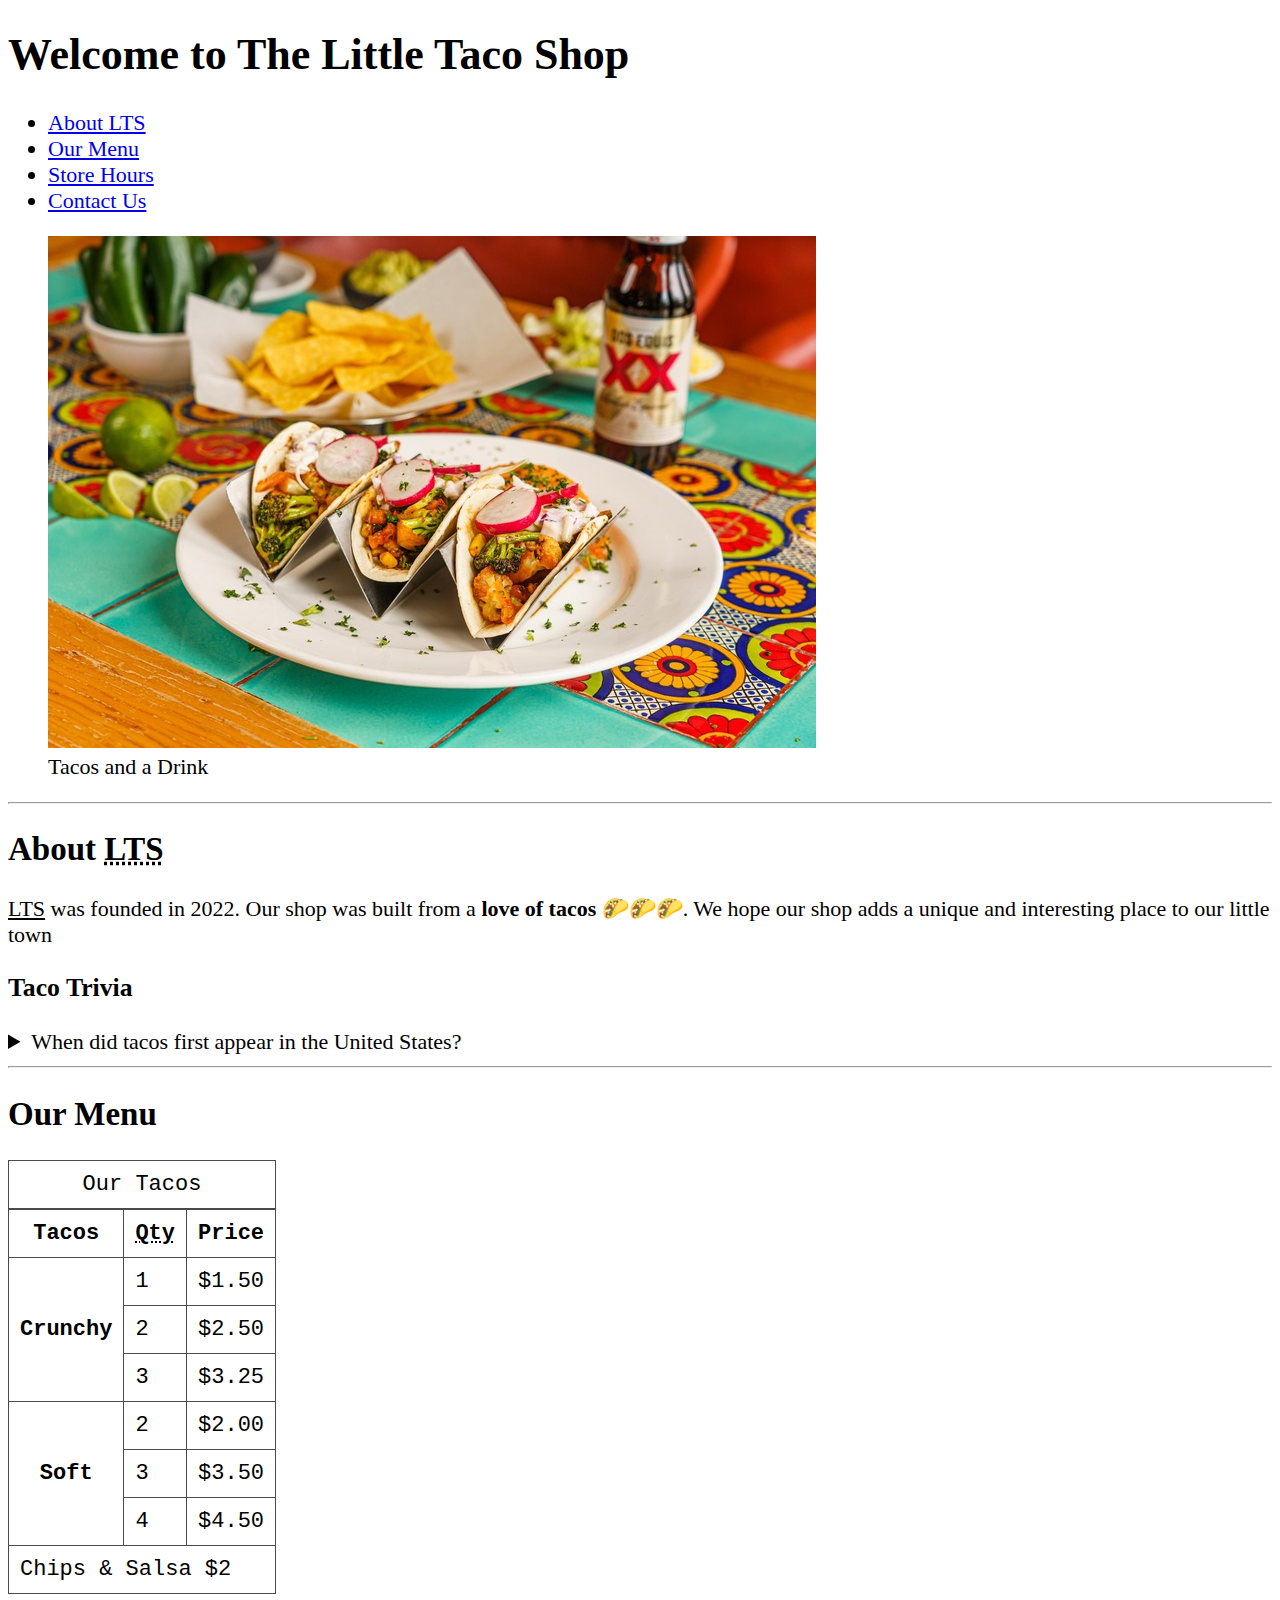
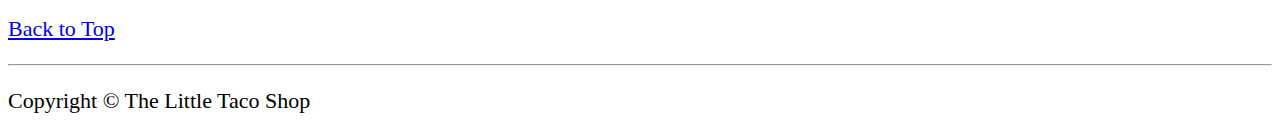
<file: index.html>
<!DOCTYPE html>
<html lang="en">
<head>
    <meta charset="UTF-8">
    <meta name="author" content="Kema">
    <meta name="description" content="The official website for The Little Taco Shop.
    Here you can find the best tacos in town!">

    <title>Little Taco Shop</title>

    <link rel="icon" href="favicon.png" type="image/png">
    <link rel="icon" href="img/taco-16.png" type="image/png" sizes="16x16">
    <link rel="icon" href="img/taco-40.png" type="image/png" sizes="40x40">
    <link rel="icon" href="img/taco-80.png" type="image/png" sizes="80x80">

    <link rel="stylesheet" href="main.css" type="text/css">
</head>
<body>
<header>
    <h1>Welcome to The Little Taco Shop</h1>

    <nav aria-label="primary-navigation">
        <ul>
            <li><a href="#about">About LTS</a></li>
            <li><a href="#menu">Our Menu</a></li>
            <li><a href="hours.html">Store Hours</a></li>
            <li><a href="contact.html">Contact Us</a></li>
        </ul>
    </nav>

    <figure>
        <img src="img/taco&beer.jpg" alt="Taco and Beer" title="Beatiful, isn't it?" width="768" height="512">
        <figcaption>Tacos and a Drink</figcaption>
    </figure>
    <hr>
</header>
<main>
    <article id="about">
        <h2>About <abbr title="Little Taco Shop">LTS</abbr></h2>
        <p><u>LTS</u> was founded in <time datetime="2022">2022</time>. Our shop was built from a
            <b>love of tacos</b> 🌮🌮🌮. We hope our
            shop adds a unique and interesting place to our little town</p>

        <h3>Taco Trivia</h3>
        <aside>
            <details>
                <summary>When did tacos first appear in the United States?</summary>
                <p>Jeffrey M. Pilcher, taco historian and professor of history at the University of Minnesota,
                    says the earliest mention of tacos in the United States are in newspapers from
                    <time datetime="1905">1905</time>.</p>
                <p>(Source: <cite><a href="https://www.youtube.com/watch?v=kUMe1FH4CHE&t=11473s">
                    this video</a></cite>)</p>
            </details>
        </aside>

        <hr>
    </article>
    <article id="menu">
        <h2>Our Menu</h2>

        <table>
            <caption>Our Tacos</caption>
            <thead>
                <tr>
                    <th scope="col">Tacos</th>
                    <th scope="col"><abbr title="Quantity">Qty</abbr></th>
                    <th scope="col">Price</th>
                </tr>
            </thead>

            <tbody>
                <tr>
                    <th scope="row" rowspan="3">Crunchy</th>
                    <td>1</td>
                    <td>$1.50</td>
                </tr>
                <tr>
                    <td>2</td>
                    <td>$2.50</td>
                </tr>
                <tr>
                    <td>3</td>
                    <td>$3.25</td>
                </tr>
                <tr>
                    <th scope="row" rowspan="3">Soft</th>
                    <td>2</td>
                    <td>$2.00</td>
                </tr>
                <tr>
                    <td>3</td>
                    <td>$3.50</td>
                </tr>
                <tr>
                    <td>4</td>
                    <td>$4.50</td>
                </tr>
            </tbody>

            <tfoot>
                <tr>
                    <td colspan="3">Chips & Salsa $2</td>
                </tr>
            </tfoot>
        </table>
    </article>
    <p><a href="#">Back to Top</a></p>
</main>
<footer>
    <hr>
    <p>Copyright &copy The Little Taco Shop</p>
</footer>
</body>
</html>
</file>
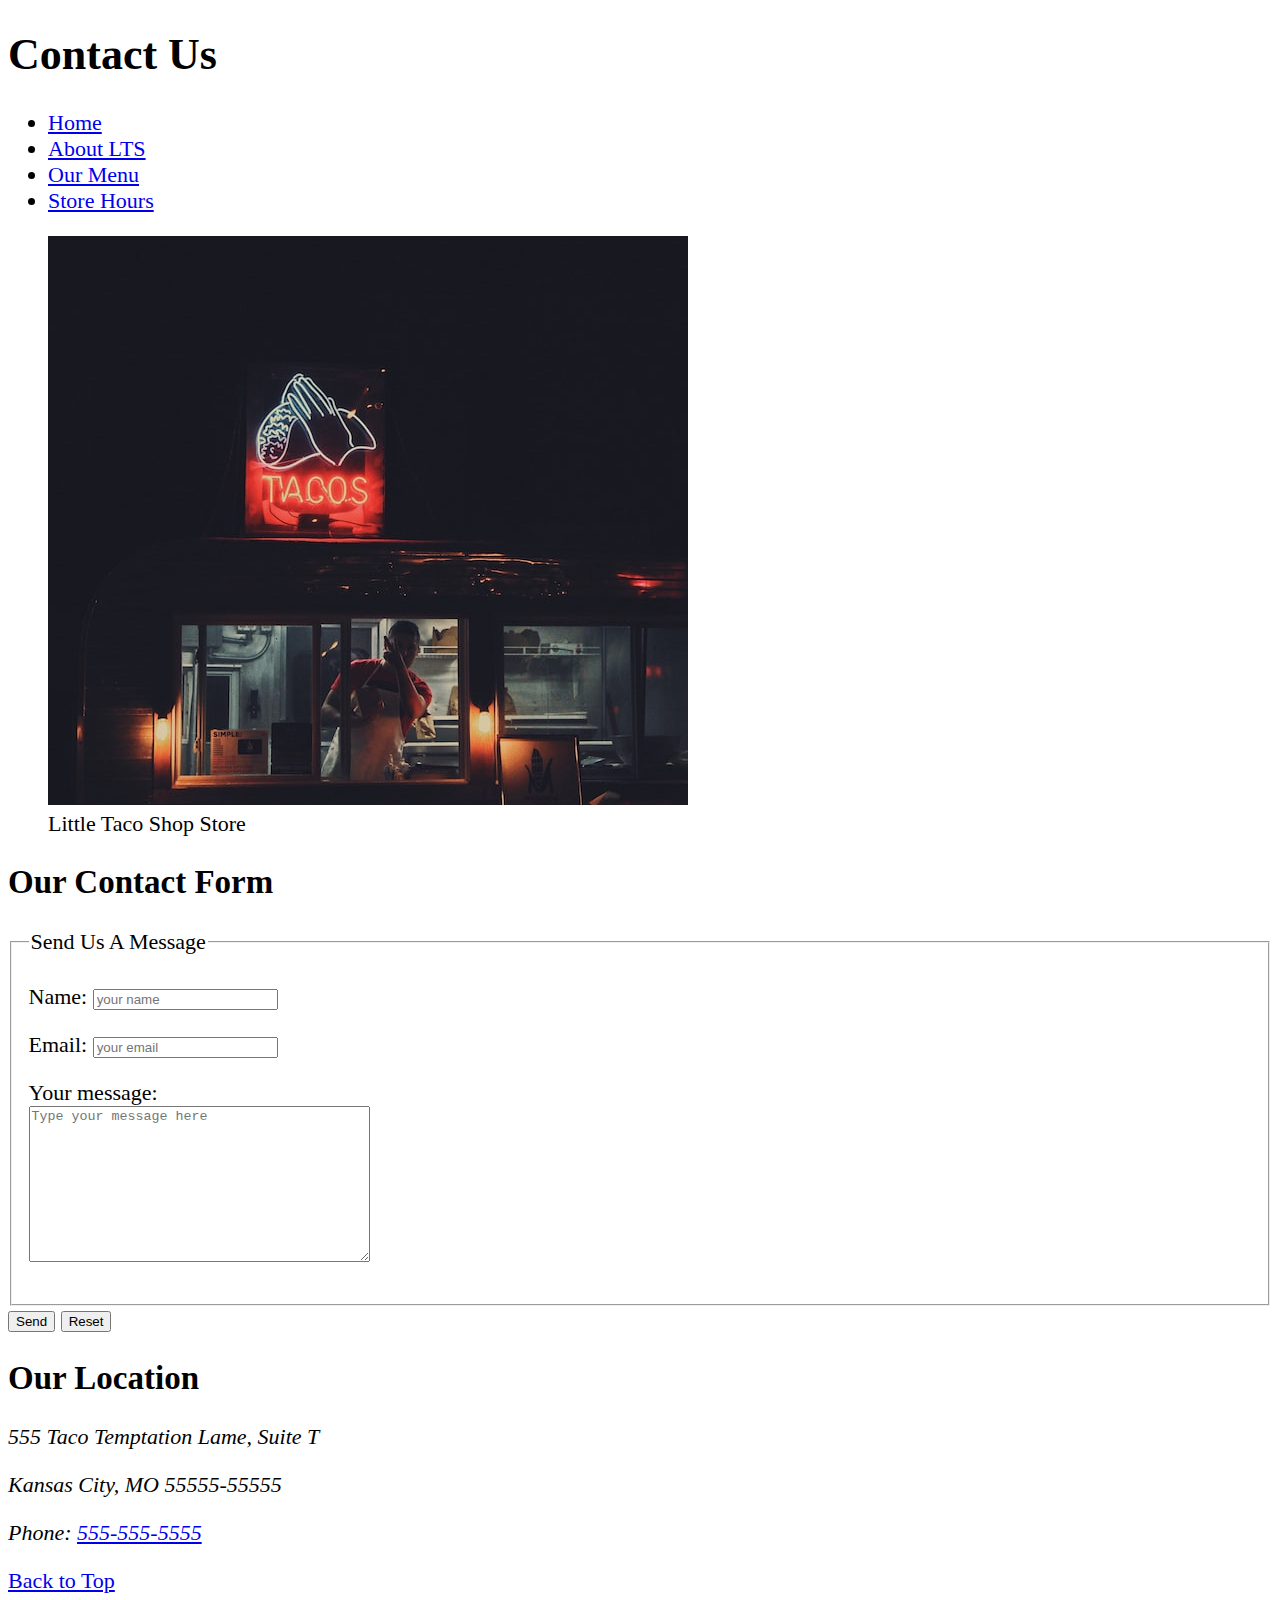
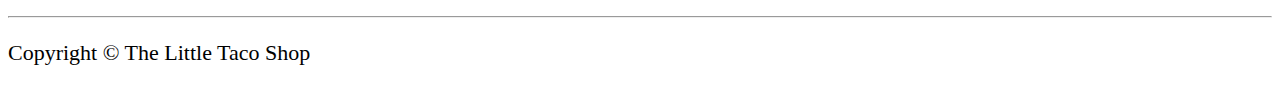
<file: contact.html>
<!DOCTYPE html>
<html lang="en">
<head>
    <meta charset="UTF-8">
    <meta name="author" content="Kema">
    <meta name="description" content="Feedback form for the Little Taco Shop">

    <title>Contact Us - LTS</title>

    <link rel="icon" href="favicon.png" type="image/png">
    <link rel="icon" href="img/taco-16.png" type="image/png" sizes="16x16">
    <link rel="icon" href="img/taco-40.png" type="image/png" sizes="40x40">
    <link rel="icon" href="img/taco-80.png" type="image/png" sizes="80x80">

    <link rel="stylesheet" href="main.css" type="text/css">
</head>
<body>
<header>
    <h1>Contact Us</h1>

    <nav aria-label="contact-navigation">
        <ul>
            <li><a href="index.html">Home</a></li>
            <li><a href="index.html#about">About LTS</a></li>
            <li><a href="index.html#menu">Our Menu</a></li>
            <li><a href="hours.html">Store Hours</a></li>
        </ul>
    </nav>

    <figure>
        <img src="img/taco_contact.jpg" alt="Our Shop" title="Our Shop" width="640" height="569">
        <figcaption>Little Taco Shop Store</figcaption>
    </figure>
</header>
<main>
    <article id="contact_form">
        <h2>Our Contact Form</h2>

        <form action="https://httpbin.org/get" method="get">
            <fieldset>
                <legend>Send Us A Message</legend>
                <p>
                    <label for="name">Name:</label>
                    <input type="text" name="name" id="name" placeholder="your name" required>
                </p>
                <p>
                    <label for="email">Email:</label>
                    <input type="email" name="email" id="email" placeholder="your email" required>
                </p>
                <p>
                    <label for="message">Your message:</label>
                    <br>
                    <textarea name="message" id="message" cols="40" rows="10" placeholder="Type your message here"
                                required></textarea>
                </p>
            </fieldset>
                <input type="submit" formaction="https://httpbin.org/post" formmethod="post" value="Send">
                <input type="reset" value="Reset">
        </form>
    </article>
    <article id="location">
        <h2>Our Location</h2>
        <address>
            <p>555 Taco Temptation Lame, Suite T</p>
            <p>Kansas City, MO 55555-55555</p>
        </address>
        <p><i>Phone: <a href="tel:5555555555">555-555-5555</a></i></p>
    </article>
    <p><a href="#">Back to Top</a></p>

    <hr>
</main>
<footer>
    <p>Copyright &copy; The Little Taco Shop</p>
</footer>
</body>
</html>
</file>
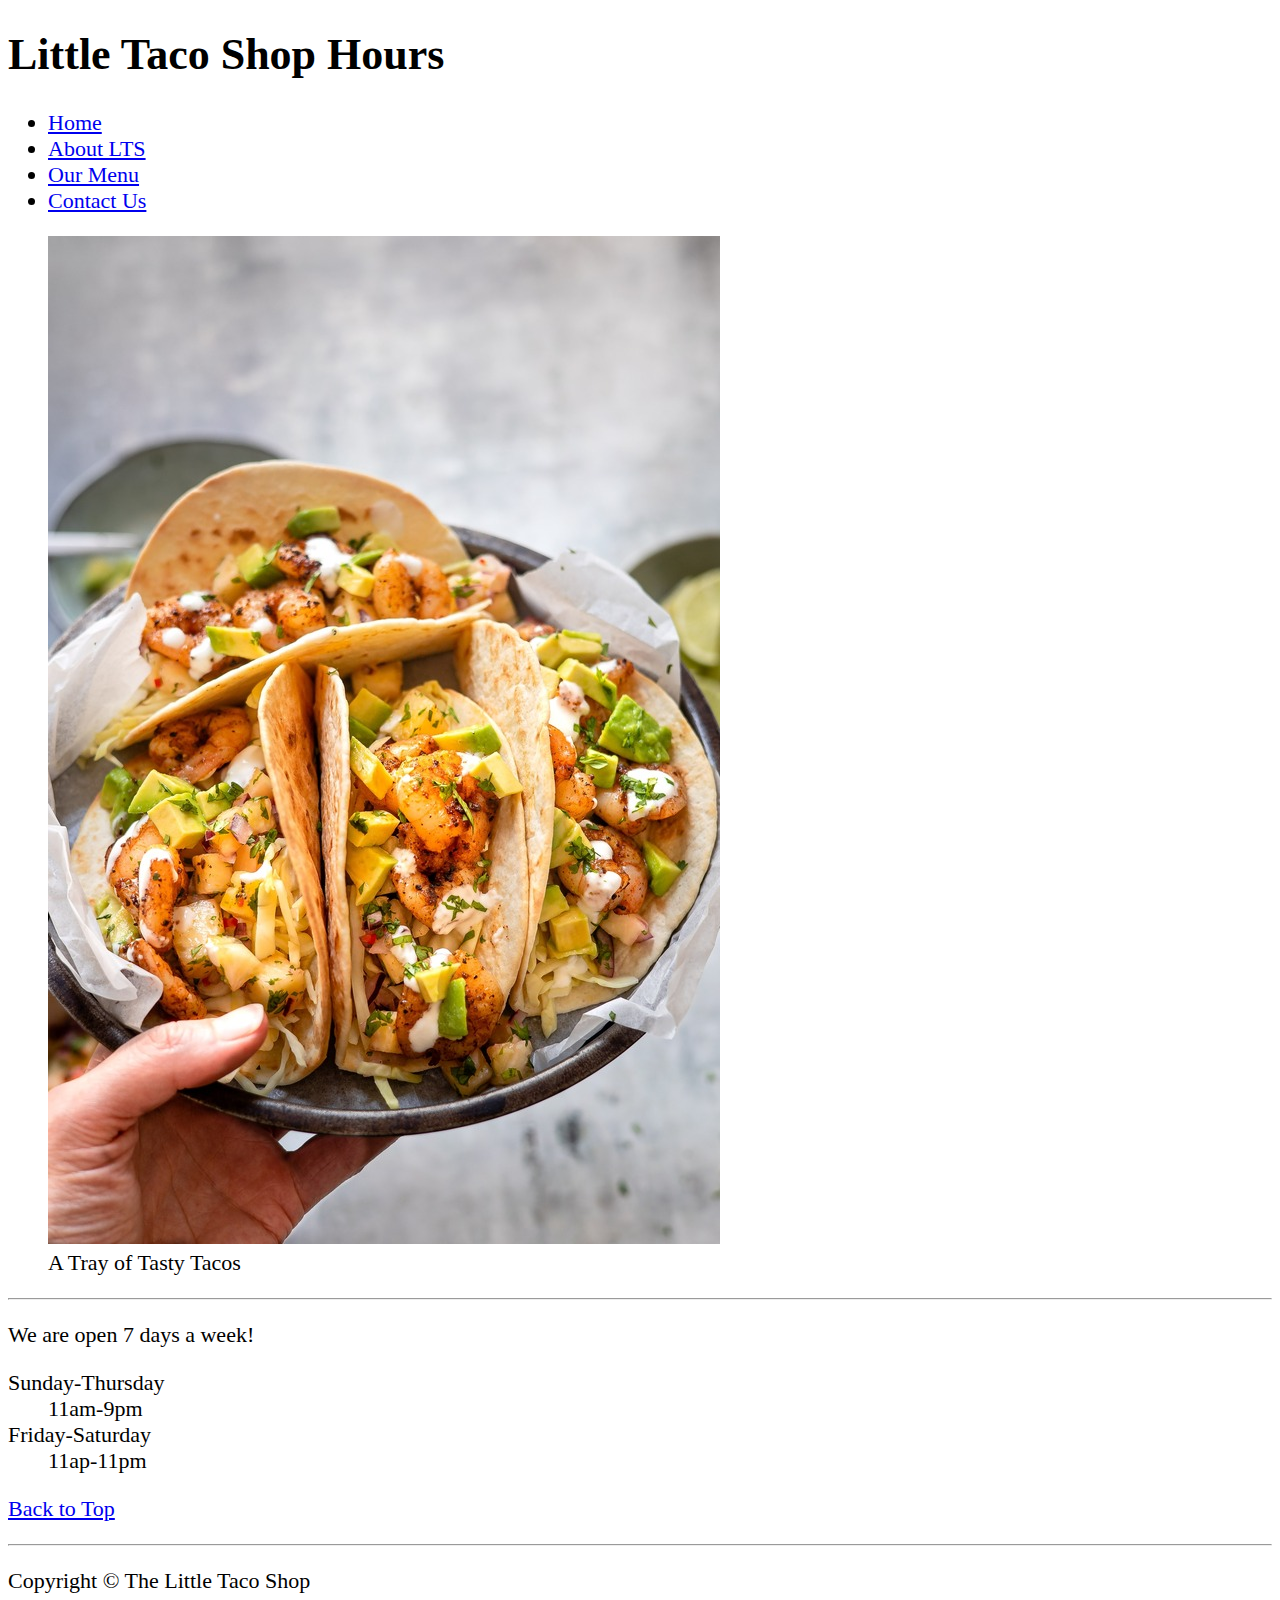
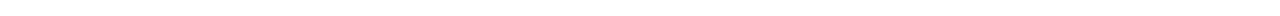
<file: hours.html>
<!DOCTYPE html>
<html lang="en">
<head>
    <meta charset="UTF-8">
    <meta name="author" content="Kema">
    <meta name="description" content="Schedule Little Taco Shop opening hours">

    <title>LTS hours</title>

    <link rel="icon" href="favicon.png" type="image/png">
    <link rel="icon" href="img/taco-16.png" type="image/png" sizes="16x16">
    <link rel="icon" href="img/taco-40.png" type="image/png" sizes="40x40">
    <link rel="icon" href="img/taco-80.png" type="image/png" sizes="80x80">

    <link rel="stylesheet" href="main.css" type="text/css">
</head>
<body>
<header>
    <h1>Little Taco Shop Hours</h1>

    <nav aria-label="hours-navigation">
        <ul>
            <li><a href="index.html">Home</a></li>
            <li><a href="index.html#about">About LTS</a></li>
            <li><a href="index.html#menu">Our Menu</a></li>
            <li><a href="contact.html">Contact Us</a></li>
        </ul>
    </nav>

    <figure>
        <img src="img/taco_hours.jpg" alt="Our Tacos" title="Our Tacos" width="672" height="1008">
        <figcaption>A Tray of Tasty Tacos</figcaption>
    </figure>

    <hr>
</header>
<main>
    <p>We are open 7 days a week!</p>
    <dl>
        <dt>Sunday-Thursday</dt>
        <dd>11am-9pm</dd>
        <dt>Friday-Saturday</dt>
        <dd>11ap-11pm</dd>
    </dl>

    <p><a href="#">Back to Top</a></p>

    <hr>
</main>
<footer>
    <p>Copyright &copy The Little Taco Shop</p>
</footer>
</body>
</html>
</file>
<file: main.css>
html {
    font-size: 22px;
}

table, tr, th, td, caption {
    font-family: 'Courier New', Courier, monospace;
    border: 1px solid #4b4b4b;
    border-collapse: collapse;
    padding: 0.5em;
}
</file>
